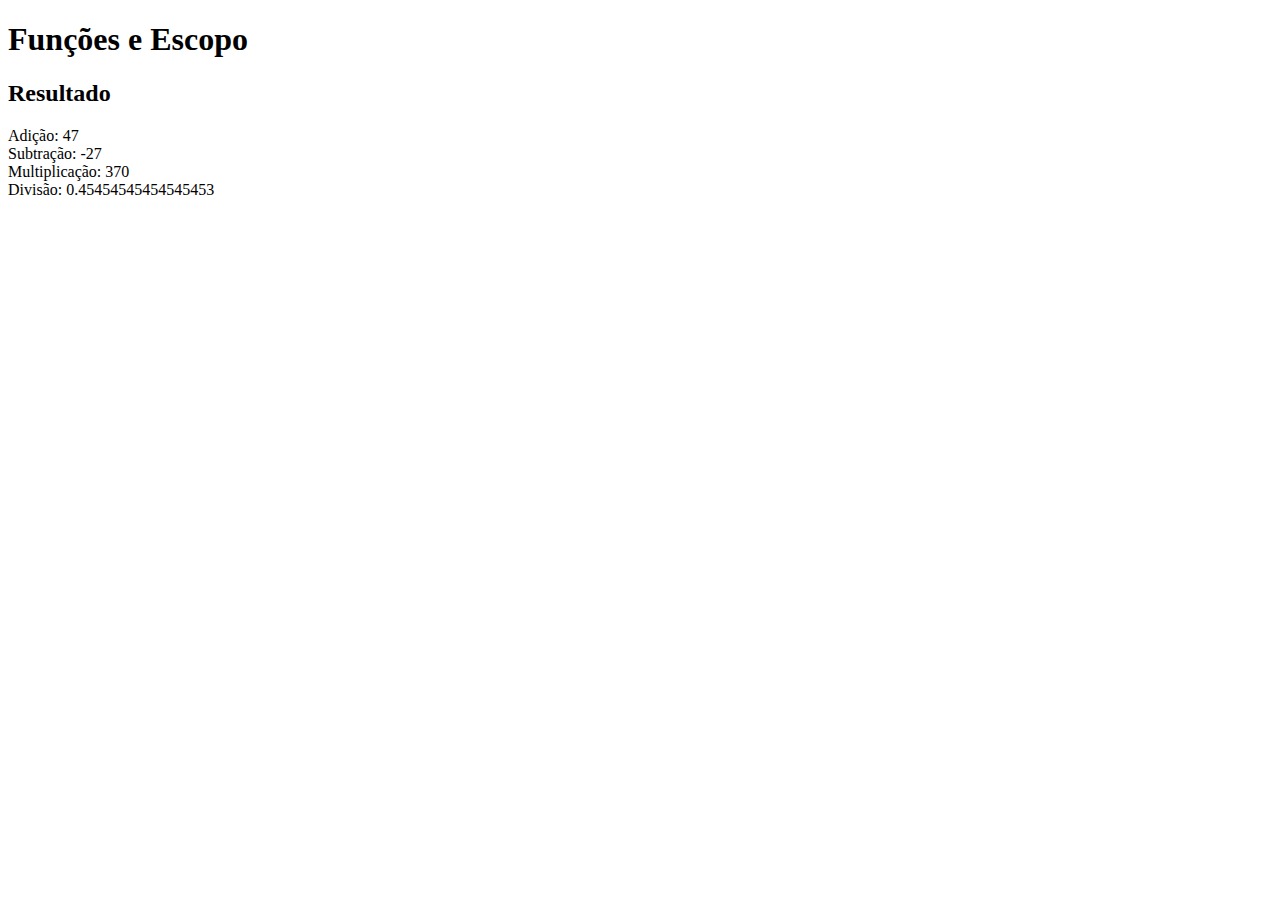
<file: aula2/index.html>
<!DOCTYPE html>
<html lang="en">
<head>
    <meta charset="UTF-8">
    <meta name="viewport" content="width=device-width, initial-scale=1.0">
    <title>Funções e Escopo</title>
</head>
<body>
    <h1>Funções e Escopo</h1>
    <h2>Resultado</h2>
    <div id="ad">Adição: </div>
    <div id="sub">Subtração: </div>
    <div id="mult">Multiplicação: </div>
    <div id="div">Divisão: </div>
    <script src="script.js"></script>
    <script src="script2.js"></script>
    <script src="calcular.js"></script>
</body>
</html>
</file>
